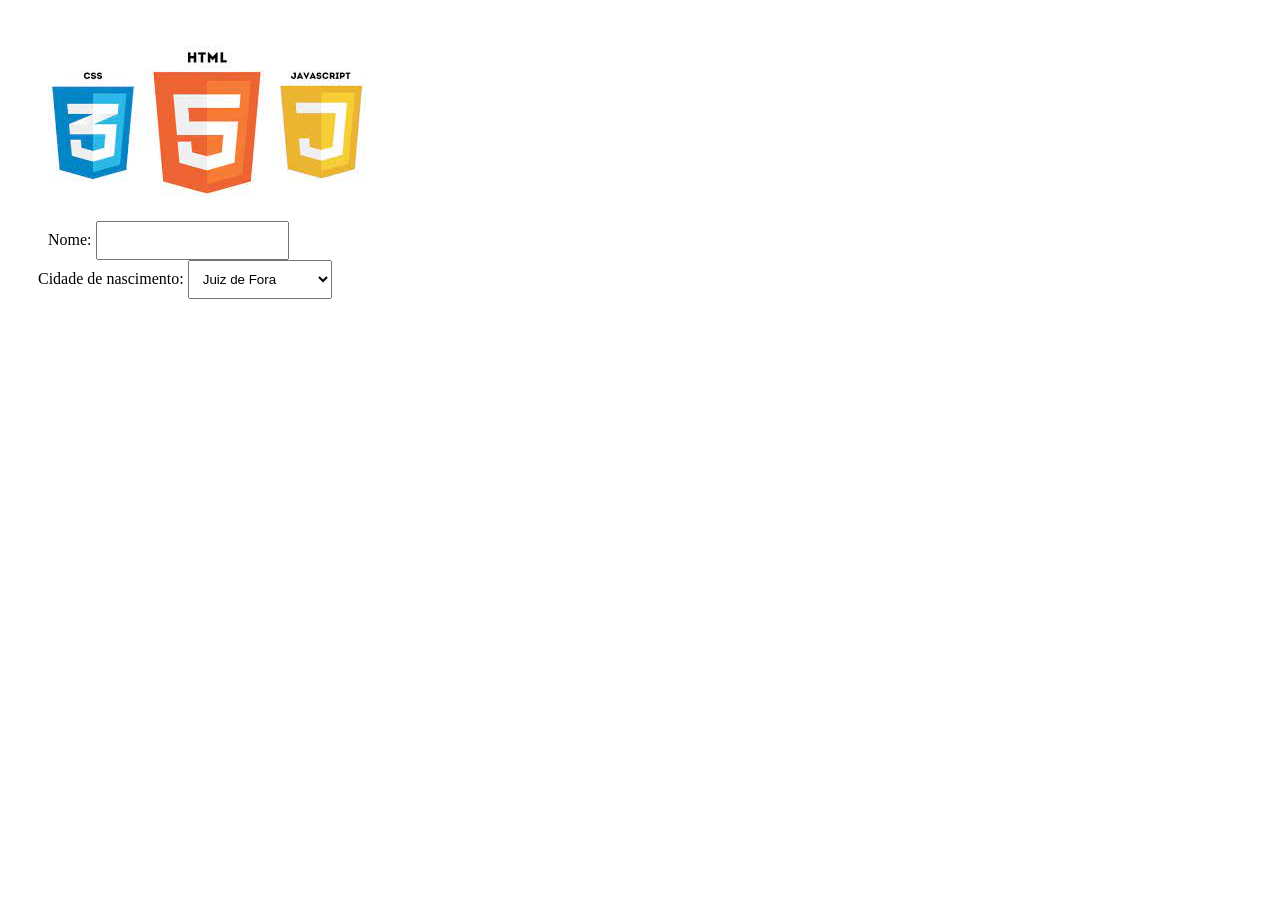
<file: MateusMauricioMoraes - Copia/index.html>
<!DOCTYPE html>
<html lang="pt-br">
<head>
    <meta charset="UTF-8">
    <meta name="viewport" content="width=device-width, initial-scale=1.0">
    <title>Mateus Mauricio Moraes</title>
    <link href = "index.css" rel = "stylesheet" type = "text/css">
</head>
<body>
    <a href = "http://www.w3c.org"><img src = "imagens/logos.jpeg"/></a>
    <form action = "http://www.backend.com" metodh = "post">
        <label>Nome: <input type = "text" name = "nomeUsuario"></label>
        <br>
        Cidade de nascimento: 
        <select name = "cidadeUsuario">
            <option value="JFA">Juiz de Fora</option>
            <option value="UBA">Ubá</option>
            <option value="BIC">Bicas</option>
            <option value="SJR">São João del Rei</option>
            <option value="BRB">Barbacena</option>
        </select>
    </form>
</body>
</html>
</file>
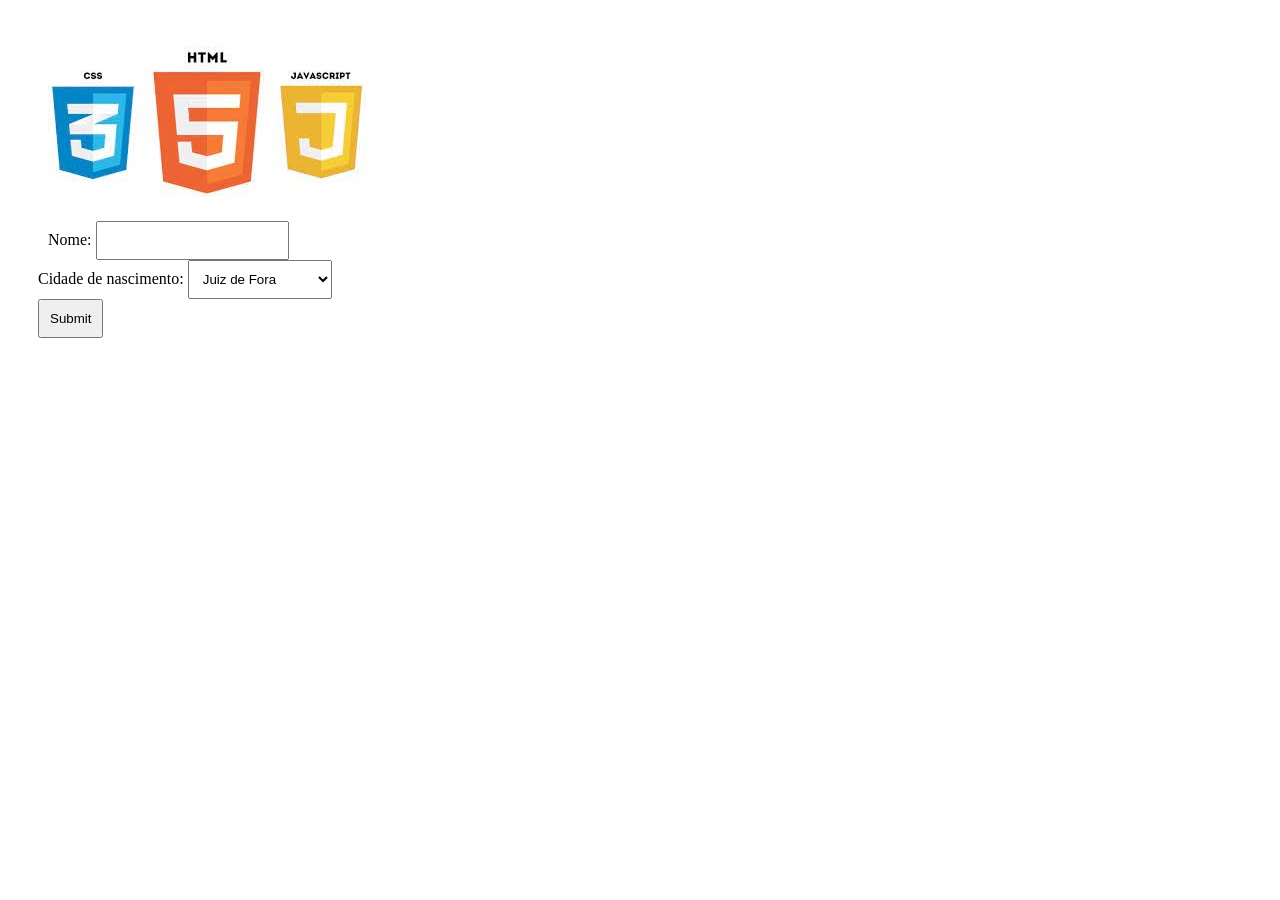
<file: MateusMauricioMoraes acertado/index.html>
<!DOCTYPE html>
<html lang="pt-br">
<head>
    <meta charset="UTF-8">
    <meta name="viewport" author="Mateus" content="width=device-width, initial-scale=1.0">
    <title>Prova</title>
    <link href = "index.css" rel = "stylesheet" type = "text/css">
</head>
<body>
    <a href = "http://www.w3c.org"><img src = "imagens/logos.jpeg"/></a>
    <form action = "http://www.backend.com" metodh = "post">
        <label>Nome: <input type = "text" name = "nomeUsuario"></label>
        <br>
        Cidade de nascimento: 
        <select name = "cidadeUsuario">
            <option value="JFA">Juiz de Fora</option>
            <option value="UBA">Ubá</option>
            <option value="BIC">Bicas</option>
            <option value="SJR">São João del Rei</option>
            <option value="BRB">Barbacena</option>
        </select>
        <br>
        <input type="submit">
    </form>
</body>
</html>
</file>
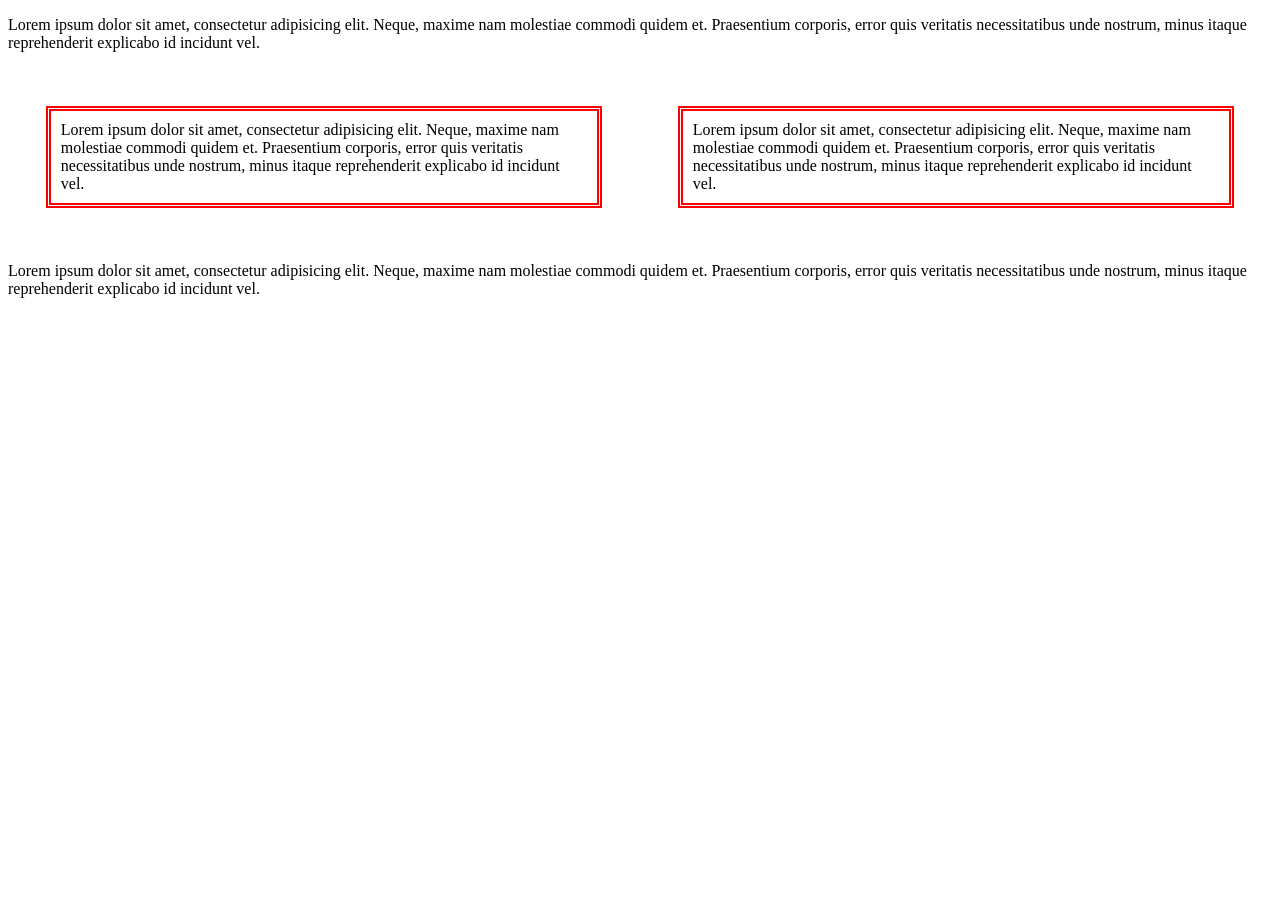
<file: provaFinal/MateusMauricioMoraes/index.html>
<!DOCTYPE html>
<html lang="en">
<head>
    <meta charset="UTF-8">
    <meta name="viewport" content="width=device-width, initial-scale=1.0">
    <title>MateusMauricio</title>
    <link rel="stylesheet" href="index.css">
    <script src="index.js"></script>
</head>
<body>
    
    <p>Lorem ipsum dolor sit amet, consectetur adipisicing elit. Neque, maxime nam molestiae commodi quidem et. Praesentium corporis, error quis veritatis necessitatibus unde nostrum, minus itaque reprehenderit explicabo id incidunt vel.</p>
    
    <div id="container">
        <p>Lorem ipsum dolor sit amet, consectetur adipisicing elit. Neque, maxime nam molestiae commodi quidem et. Praesentium corporis, error quis veritatis necessitatibus unde nostrum, minus itaque reprehenderit explicabo id incidunt vel.</p>
    
        <p>Lorem ipsum dolor sit amet, consectetur adipisicing elit. Neque, maxime nam molestiae commodi quidem et. Praesentium corporis, error quis veritatis necessitatibus unde nostrum, minus itaque reprehenderit explicabo id incidunt vel.</p>
    </div>

    <p id="quartoParagrafo" onclick="mudaCor()">Lorem ipsum dolor sit amet, consectetur adipisicing elit. Neque, maxime nam molestiae commodi quidem et. Praesentium corporis, error quis veritatis necessitatibus unde nostrum, minus itaque reprehenderit explicabo id incidunt vel.</p>

</body>
</html>
</file>
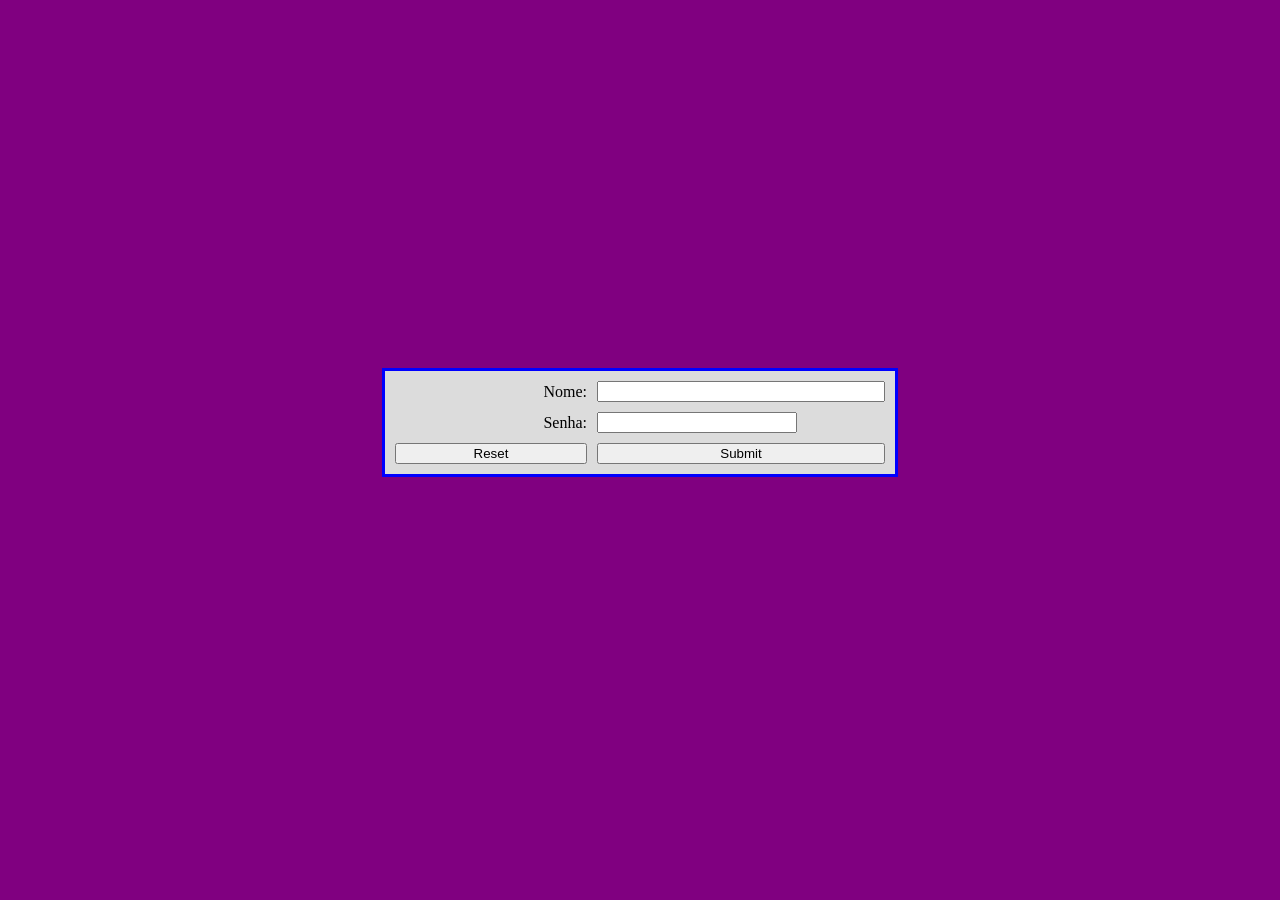
<file: exerc_gridFlex.html>
<!DOCTYPE html>
<html lang="pt-br">
<head>
 <meta charset="UTF-8">
 <meta
 name="viewport"
 content="width=device-width,
 initial-scale=1.0">
 <title>teste</title>
 <link rel="stylesheet" href="exerc_gridFlex.css">
</head>
<body>
 <form>
 <label for="nome">Nome:</label>
 <input type="text" id="nome">
 <label for="senha">Senha:</label>
 <input type="password" id="senha">
 <input type="reset">
 <input type="submit">
 </form>
</body>
</html>
</file>
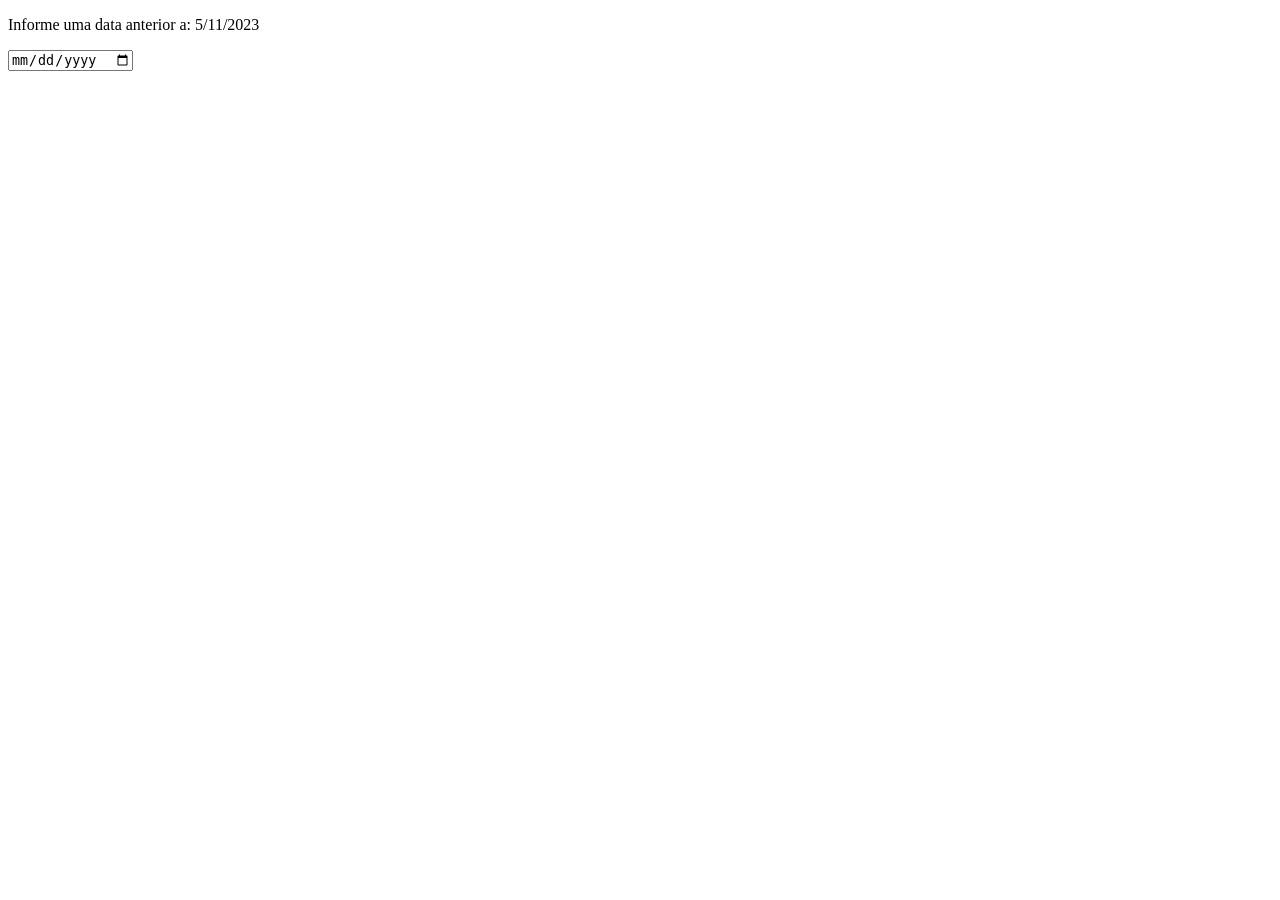
<file: exercMathData.html>
<!DOCTYPE html>
<html lang="en">
<head>
    <meta charset="UTF-8">
    <meta name="viewport" content="width=device-width, initial-scale=1.0">
    <title>Document</title>
    <script src="exercMathData.js" type="text/javascript"></script>
</head>
<body onload = "aleatorio()">
    <p>Informe uma data anterior a: <span id="dataSorteada"></span></p>
    <input type="date" name="data" id="data"  onchange="mudaData()">
</body>
</html>
</file>
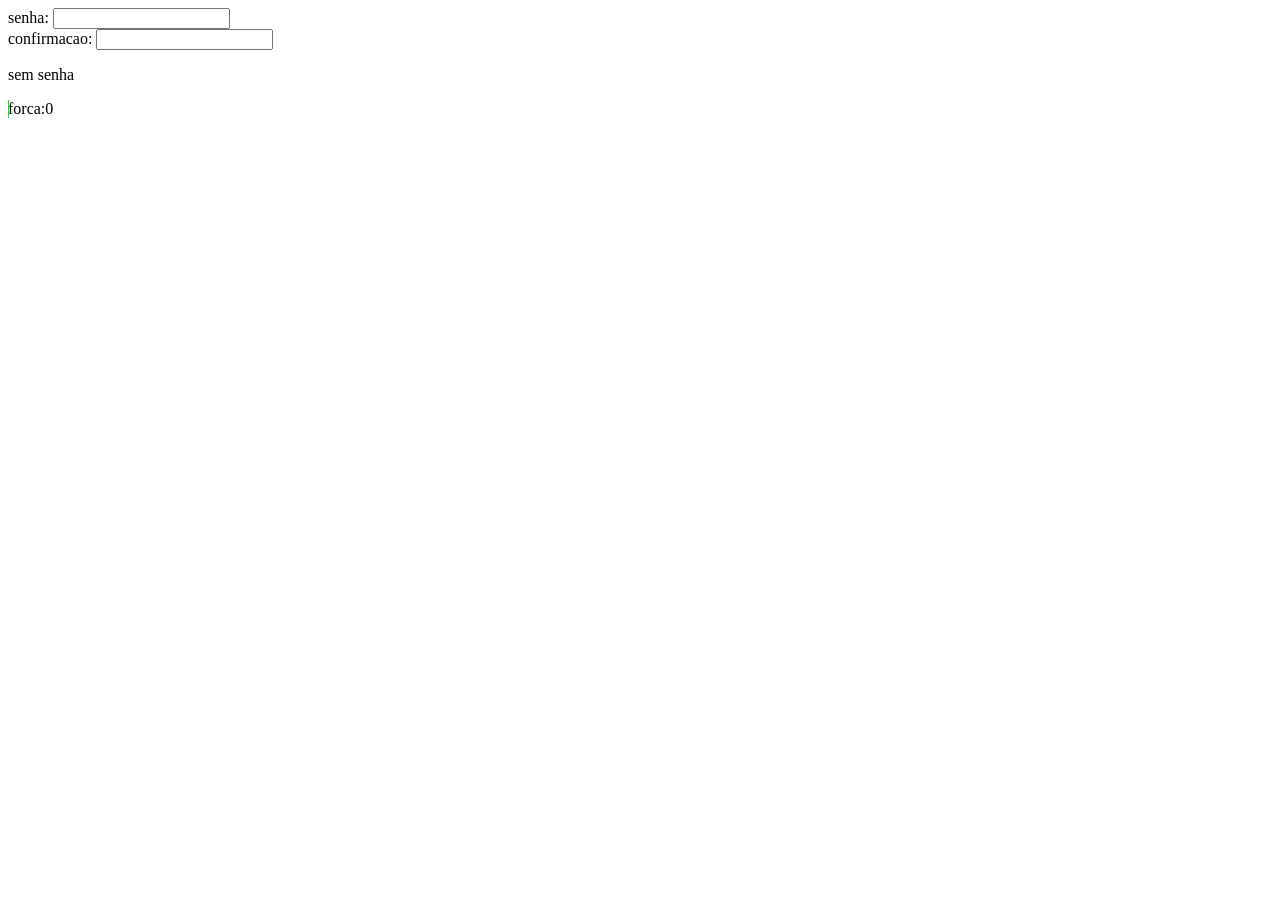
<file: forcadasenha.html>
<!DOCTYPE html>
<html lang="pt-br">
<head>
    <meta charset="UTF-8">
    <meta name="viewport" content="width=device-width, initial-scale=1.0">
    <title>Document</title>
    <link rel="stylesheet" href="forcadasenha.css">
    <script src="forcadasenha.js"></script>
</head>
<body>
    <label>senha: <input id="senha" type="password" onkeyup="verifica()"></label>
    <br>
    <label>confirmacao: <input id="verificacao" type="password" onkeyup="verifica()"></label>
    <p id="confirmacao">sem senha</p>
    <div id="barra"><p id="forca">forca:0</p></div>
</body>
</html>
</file>
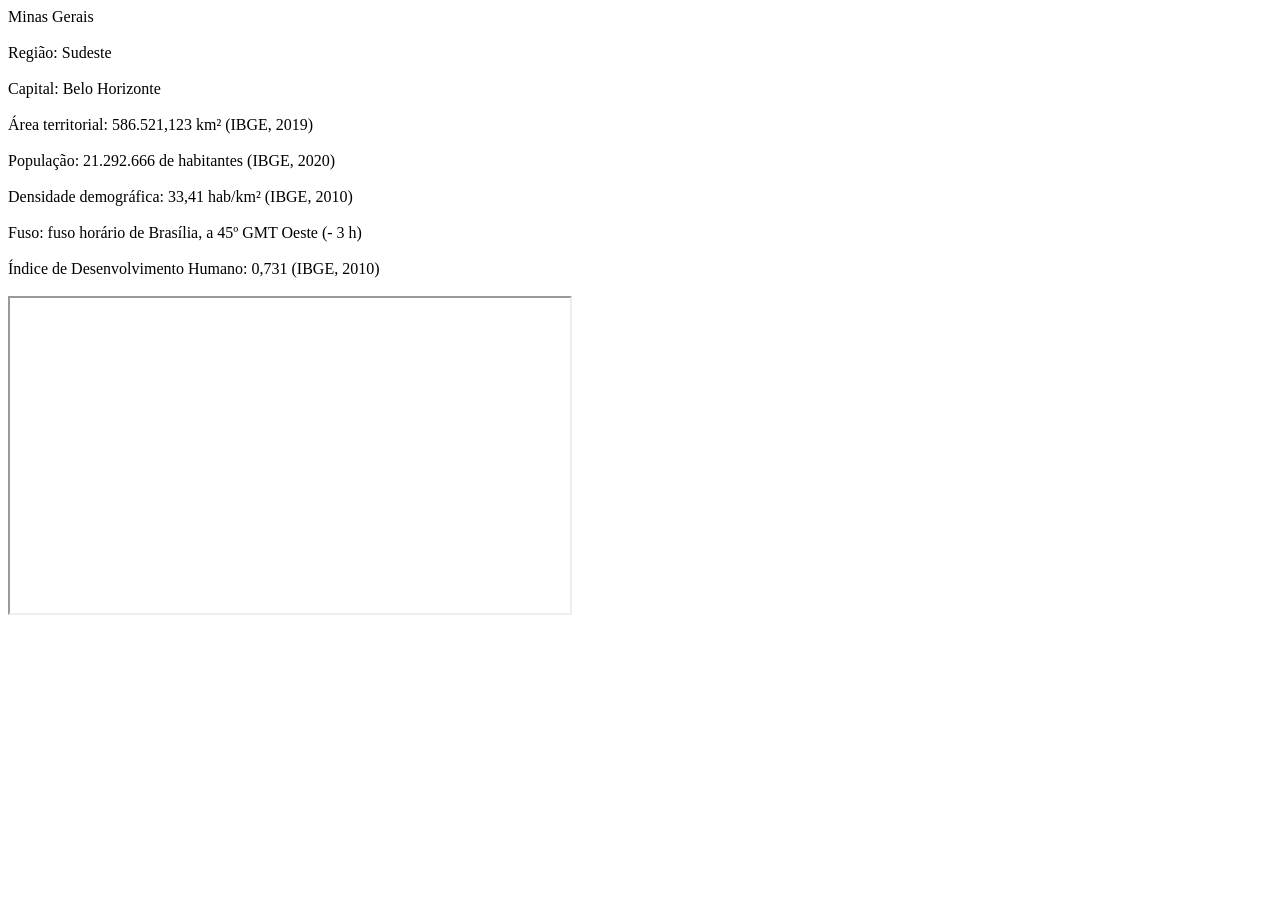
<file: paginaminasgerais.html>
<!DOCTYPE html>
<html lang="pt-br">
<head>
    <meta charset="UTF-8">
    <meta name="viewport" content="width=device-width, initial-scale=1.0">
    <title>Minas Gerais</title>
</head>
<body>
 Minas Gerais
    <br><br>
Região: Sudeste
<br><br>
Capital: Belo Horizonte
<br><br>
Área territorial: 586.521,123 km² (IBGE, 2019)
<br><br>
População: 21.292.666 de habitantes (IBGE, 2020)
<br><br>
Densidade demográfica: 33,41 hab/km² (IBGE, 2010)
<br><br>
Fuso: fuso horário de Brasília, a 45º GMT Oeste (- 3 h)
<br><br>
Índice de Desenvolvimento Humano: 0,731 (IBGE, 2010)
<br><br>
<iframe width="560" height="315" src="https://www.youtube.com/embed/ZA2cgeUeHfY?si=8esX2vh3fqearA6Y" title="YouTube video player" allow="accelerometer; autoplay; clipboard-write; encrypted-media; gyroscope; picture-in-picture; web-share" allowfullscreen></iframe>
</body>
</html>
</file>
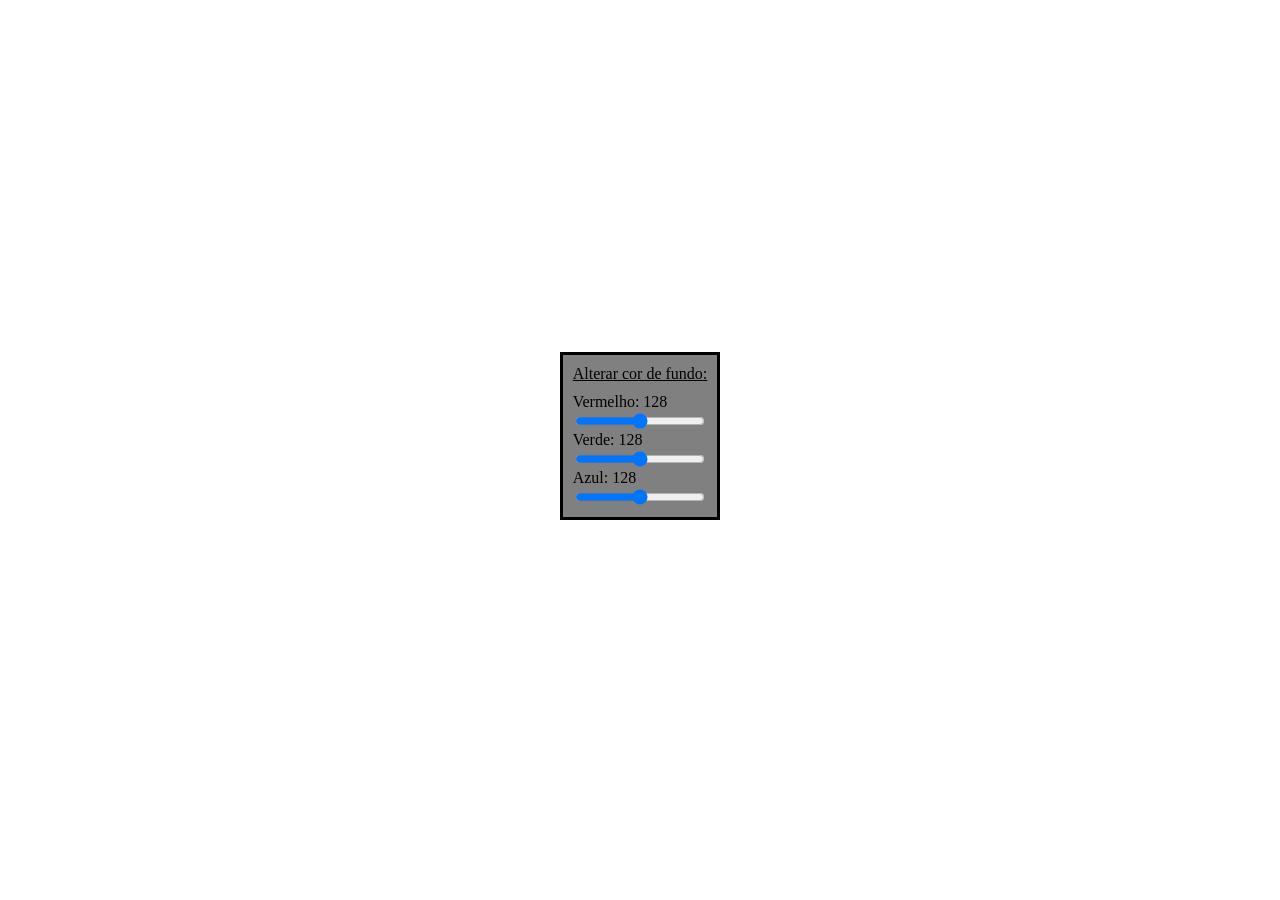
<file: tarefa24-11.html>
<!DOCTYPE html>
<html lang="en">
<head>
    <meta charset="UTF-8">
    <meta name="viewport" content="width=device-width, initial-scale=1.0">
    <title>Document</title>
    <link rel="stylesheet" href="tarefa24-11.css">
    <script src="tarefa24-11.js"></script>
</head>
<body>
    <div id="caixa">
        <label id="titulo">Alterar cor de fundo: </label>
        <label for="rangeVermelho">Vermelho: <spam id="vermelho">128</spam></label>
        <input onchange="mudaCor()" id="rangeVermelho" type="range" max="255">

        <label for="rangeVerde">Verde: <spam id="verde">128</spam></label>
        <input onchange="mudaCor()" id="rangeVerde" type="range" max="255">

        <label for="rangeAzul">Azul: <spam id="azul">128</spam></label>
        <input onchange="mudaCor()" id="rangeAzul" type="range" max="255">
    </div>
</body>
</html>
</file>
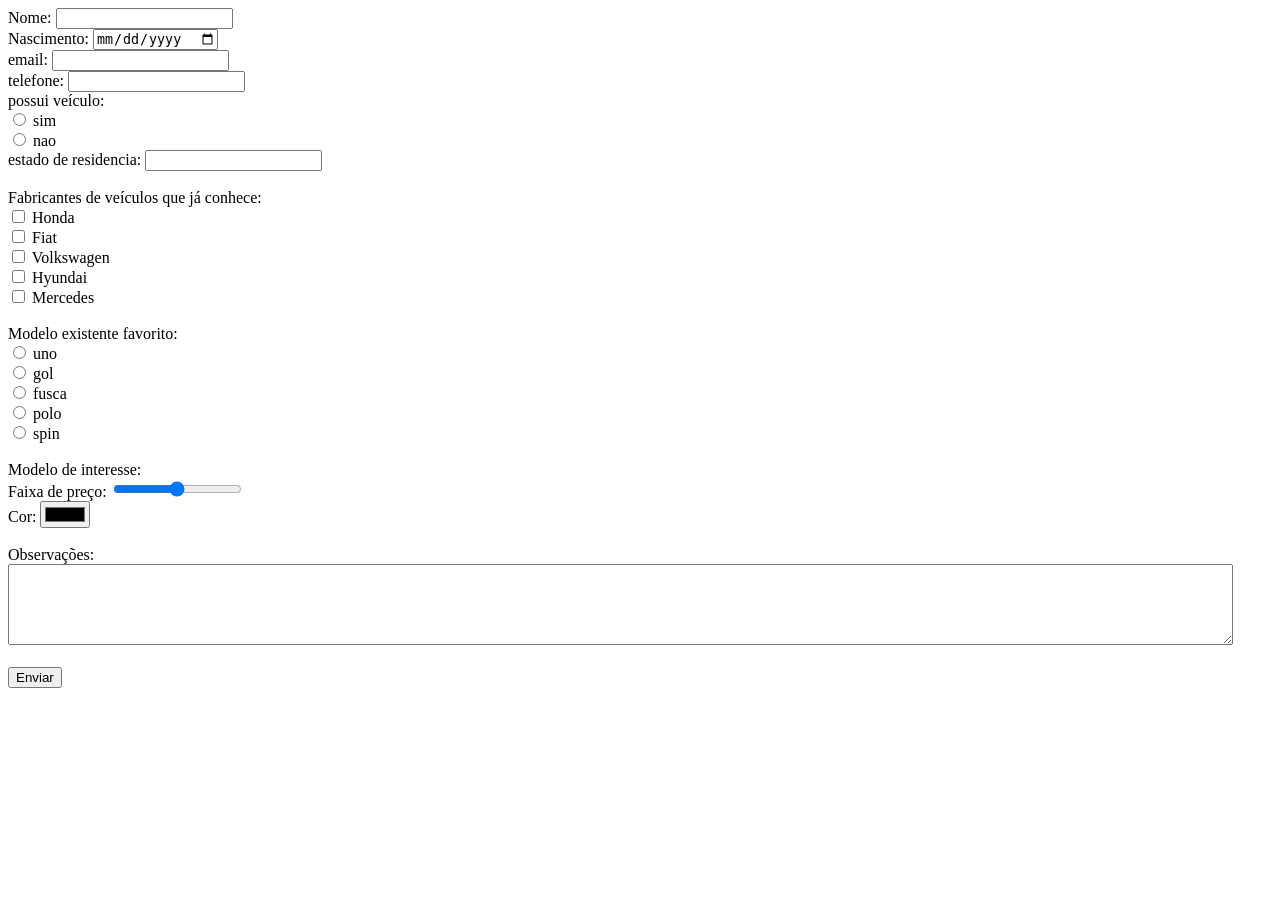
<file: TarefaFormulários.html>
<!DOCTYPE html>
<html lang="pt-br">
<head>
    <meta charset="UTF-8">
    <title>formulário</title>
</head>
<body>
    <form action="https://jkorpela.fi/cgi-bin/echo.cgi" method="post">
        <label>Nome: <input name="nome"></label>
        <br>
        <label>Nascimento: </label>
        <input type="date" name="nascimento">
        <br>
        <label>email: </label>
        <input name="e-mail">
        <br>
        <label>telefone: </label>
        <input type="tel" name="telefone">
        <br>
        <label>possui veículo: </label>
        <br>
            <input type="radio" id="sim" name="possuiveiculo">
            <label for="sim">sim</label>
            <br>
            <input type="radio" id="nao" name="possuiveiculo">
            <label for="nao">nao</label>
            <br>
        <label>estado de residencia: </label>
        <input type="text" name="estado de residencia" maxlength="2">
        <br>
        <br>

        <label>Fabricantes de veículos que já conhece: </label>
            <br>
            <input type="checkbox" id="honda" name="honda">
            <label for="honda">Honda</label>
            <br>
            <input type="checkbox" id="fiat" name="fiat">
            <label for="fiat">Fiat</label>
            <br>
            <input type="checkbox" id="volkswagen" name="volkswagen">
            <label for="volkswagen">Volkswagen</label>
            <br>
            <input type="checkbox" id="hyundai" name="hyundai">
            <label for="hyundai">Hyundai</label>
            <br>
            <input type="checkbox" id="mercedes" name="mercedes">
            <label for="mercedes">Mercedes</label>
            <br>
            <br>

            <label>Modelo existente favorito: </label>
            <br>
            <input type="radio" id="uno" name="modelofavorito">
            <label for="uno">uno</label>
            <br>
            <input type="radio" id="gol" name="modelofavorito">
            <label for="gol">gol</label>
            <br>
            <input type="radio" id="fusca" name="modelofavorito">
            <label for="fusca">fusca</label>
            <br>
            <input type="radio" id="polo" name="modelofavorito">
            <label for="polo">polo</label>
            <br>
            <input type="radio" id="spin" name="modelofavorito">
            <label for="spin">spin</label>
            <br>
            <br>

            <label>Modelo de interesse: </label>
            <br>
            <label>Faixa de preço: </label>
            <input type="range" min="10000" max="500000" step="5000" id="preco" name="preco">
            <br>
            <label>Cor: <input title= 'cor' name="cor" type="color"></label>
            <br>  

        <br>
        <label>Observações:</label>
        <br>
        <textarea id="observacoes" name="observacoes" rows="5" cols="150"></textarea>
        
        <br>
        <br>
        <input type="submit" value="Enviar">
      </form>
</body>
</html>
</file>
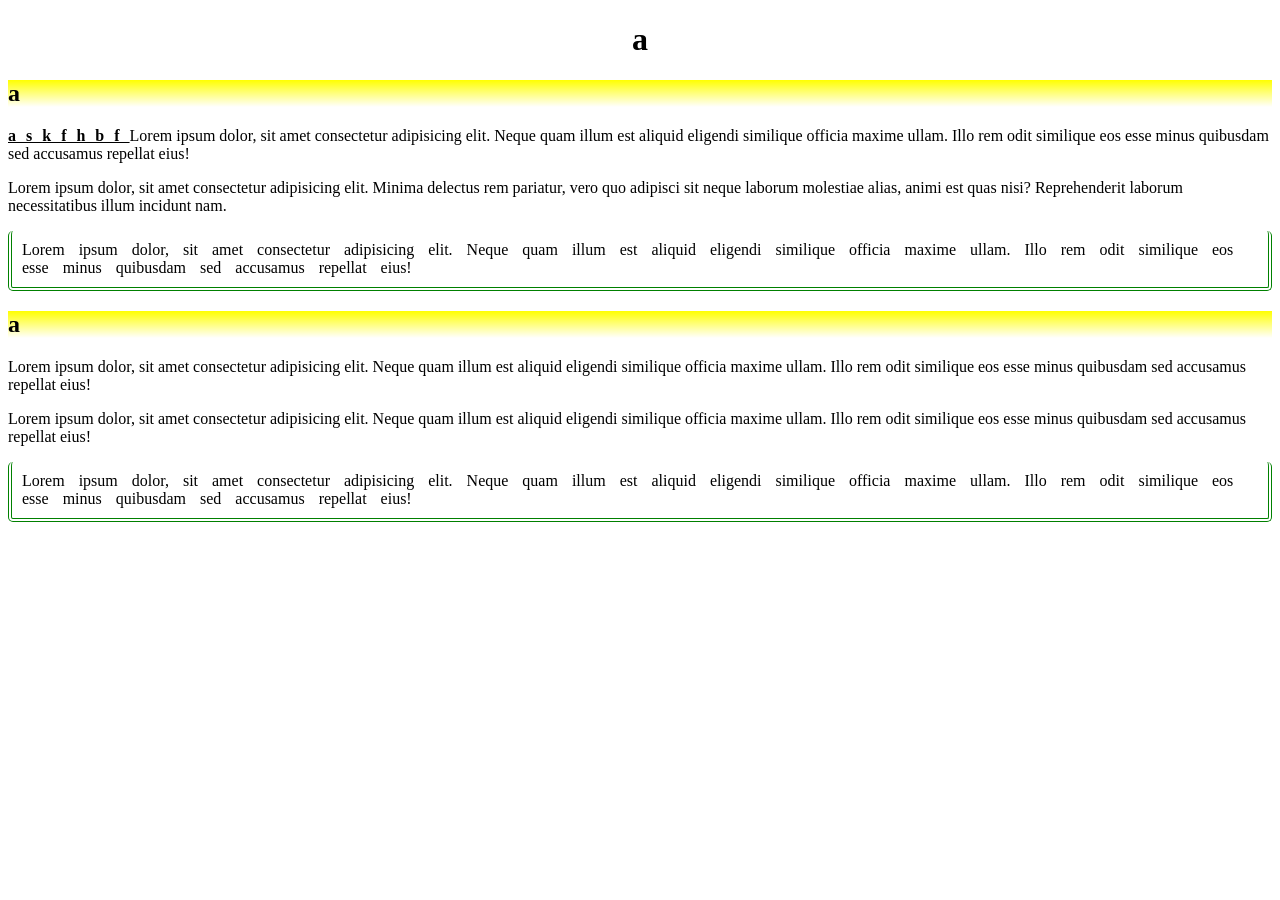
<file: tarefaintrocss.html>
<!DOCTYPE html>
<html lang="en">
<head>
    <meta charset="UTF-8">
    <meta name="viewport" content="width=device-width, initial-scale=1.0">
    <link href='tarefainrocss.css' rel = 'stylesheet'>
    <style>
        h2{
            background-image: linear-gradient(
    to bottom,
    rgba(255, 255, 0),
    rgba(255,255,255)
            )
        }
    </style>
    <title>Document</title>
</head>
<body>
    <h1 style = 'text-align: center;'>a</h1>
    <h2>a</h2>
    <p><span>askfhbf</span>Lorem ipsum dolor, sit amet consectetur adipisicing elit. Neque quam illum est aliquid eligendi similique officia maxime ullam. Illo rem odit similique eos esse minus quibusdam sed accusamus repellat eius!</p>
    <p>Lorem ipsum dolor, sit amet consectetur adipisicing elit. Minima delectus rem pariatur, vero quo adipisci sit neque laborum molestiae alias, animi est quas nisi? Reprehenderit laborum necessitatibus illum incidunt nam.</p>
    <p class = 'borda'>Lorem ipsum dolor, sit amet consectetur adipisicing elit. Neque quam illum est aliquid eligendi similique officia maxime ullam. Illo rem odit similique eos esse minus quibusdam sed accusamus repellat eius!</p>
    <h2>a</h2>
    <p>Lorem ipsum dolor, sit amet consectetur adipisicing elit. Neque quam illum est aliquid eligendi similique officia maxime ullam. Illo rem odit similique eos esse minus quibusdam sed accusamus repellat eius!</p>
    <p>Lorem ipsum dolor, sit amet consectetur adipisicing elit. Neque quam illum est aliquid eligendi similique officia maxime ullam. Illo rem odit similique eos esse minus quibusdam sed accusamus repellat eius!</p>
    <p class = 'borda'>Lorem ipsum dolor, sit amet consectetur adipisicing elit. Neque quam illum est aliquid eligendi similique officia maxime ullam. Illo rem odit similique eos esse minus quibusdam sed accusamus repellat eius!</p>
</body>
</html>
</file>
<file: MateusMauricioMoraes - Copia/index.css>
*{
    padding: 10px;
}
</file>
<file: MateusMauricioMoraes acertado/index.css>
*{
    padding: 10px;
}
</file>
<file: provaFinal/MateusMauricioMoraes/index.css>
#container p{
    border: 5px double rgb(255, 0, 0);
    padding: 10px;
    margin: 1cm;
}

#container{
    display: flex;
    flex-direction: row;
}
</file>
<file: exerc_gridFlex.css>
body{
    display: flex;
    background-color: purple;
    justify-content: center;
}

form{
    display: grid;
    background-color: gainsboro;
    grid-template-columns: repeat(1, 2in 3in);
    gap: 10px;
    align-items: center;
    border: solid;
    border-color: blue;
    padding: 10px;
    margin-top: 40vh;
}

#senha{
    width: 2in;
}

label{
    display: flex;
    justify-content: end;
}
</file>
<file: forcadasenha.css>
#barra{
    background-color: rgb(0, 255, 0);
    width: 1px;
}
</file>
<file: tarefa24-11.css>
body{
    display: flex;
    height: 95vh;
    justify-content: center;
    align-items: center;
}

#caixa{
    display: grid;
    padding: 10px;
    border: solid;
    align-content: center;
    height: fit-content;
    width: fit-content;
    background-color: rgb(128, 128, 128);
}

#titulo{
    text-decoration: underline;
    margin-bottom: 10px;
}
</file>
<file: tarefainrocss.css>
span{
font-weight: bold;
text-decoration: underline;
letter-spacing: 10px;
}

.borda{
    border: 4px double green;
    border-top: none;
    border-radius: 5px;
    padding: 10px;
    word-spacing: 10px
}
</file>
